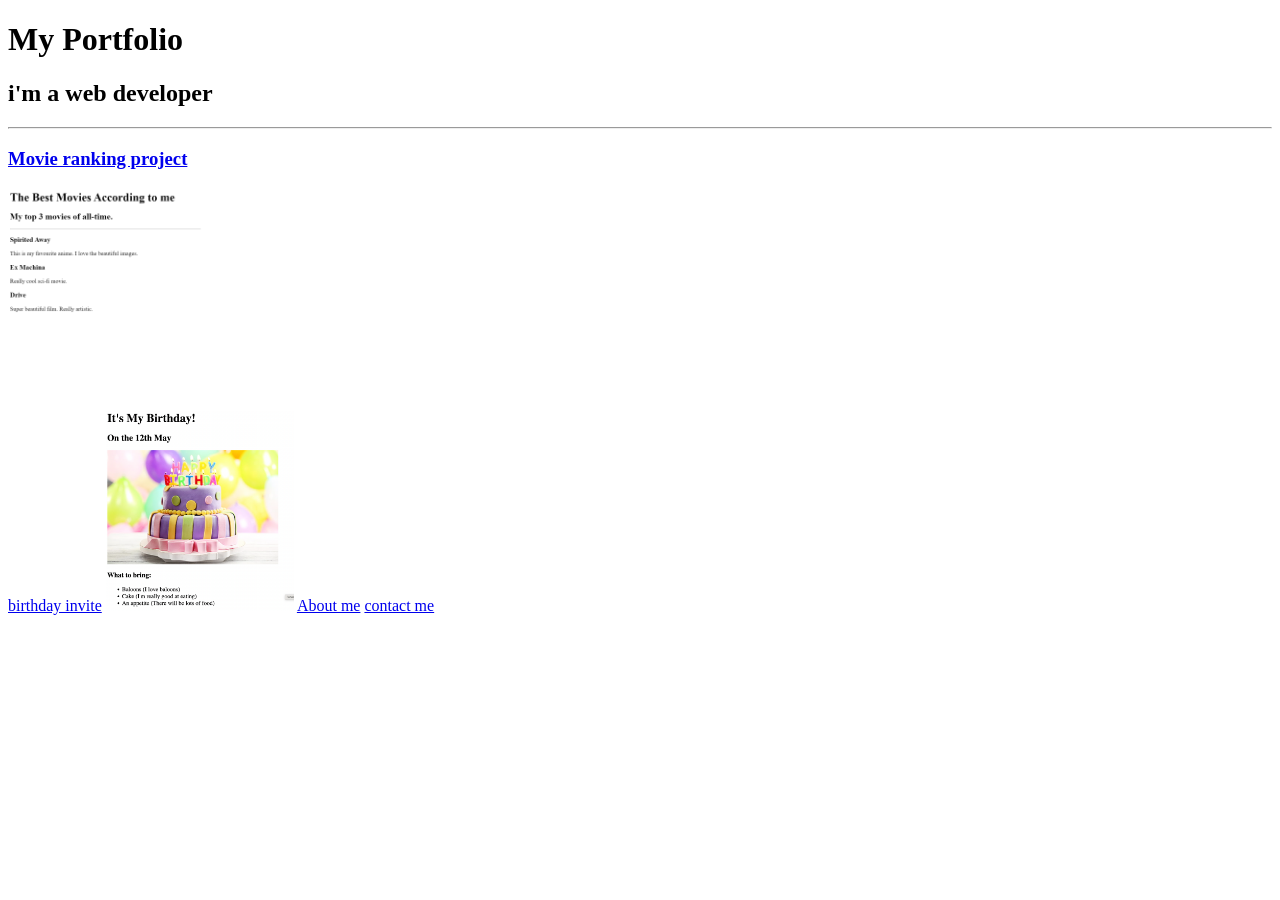
<file: index.html>
<!-- TODO 1: Create the HTML Boilerplate -->

<!-- TODO 2: Add Your previous projects' HTML into the public folder -->

<!-- TODO 3: Take screenshots of your project previews and add the images to the images folder -->

<!-- TODO 4: Add titles/subtitles etc. -->

<!-- TODO 5: Add a link to the project pages -->

<!-- TODO 6: Add images to show the project previews
HINT for TODO 6: You can use the height attribute set to 200 to make the image smaller:
https://developer.mozilla.org/en-US/docs/Web/HTML/Element/img#attr-height -->

<!-- TODO 7: Add the Contact Me and About Me page links -->

<!doctype html>
<html>
    <head>
        <title>Portfolia</title>
    </head>
    <body>
        <h1>My Portfolio</h1>
        <h2>i'm a web developer</h2>
        <hr>
        <h3><a href="./public/movie-ranking.html">Movie ranking project</a></h3>
        <img src="./assets/images/Screenshot 2023-11-13 122424.png" height="200" alt="movie ranking"/>
        <h3></h3><a href="./public/birthday-invite.html">birthday invite</a></h3>
        <img src="./assets/images/birthday-invite.png" height="200" alt="birthday-invite"/>
        <a href="./public/about.html">About me</a>
        <a href="./public/contact.html">contact me</a>

    </body>
</html>
</file>
